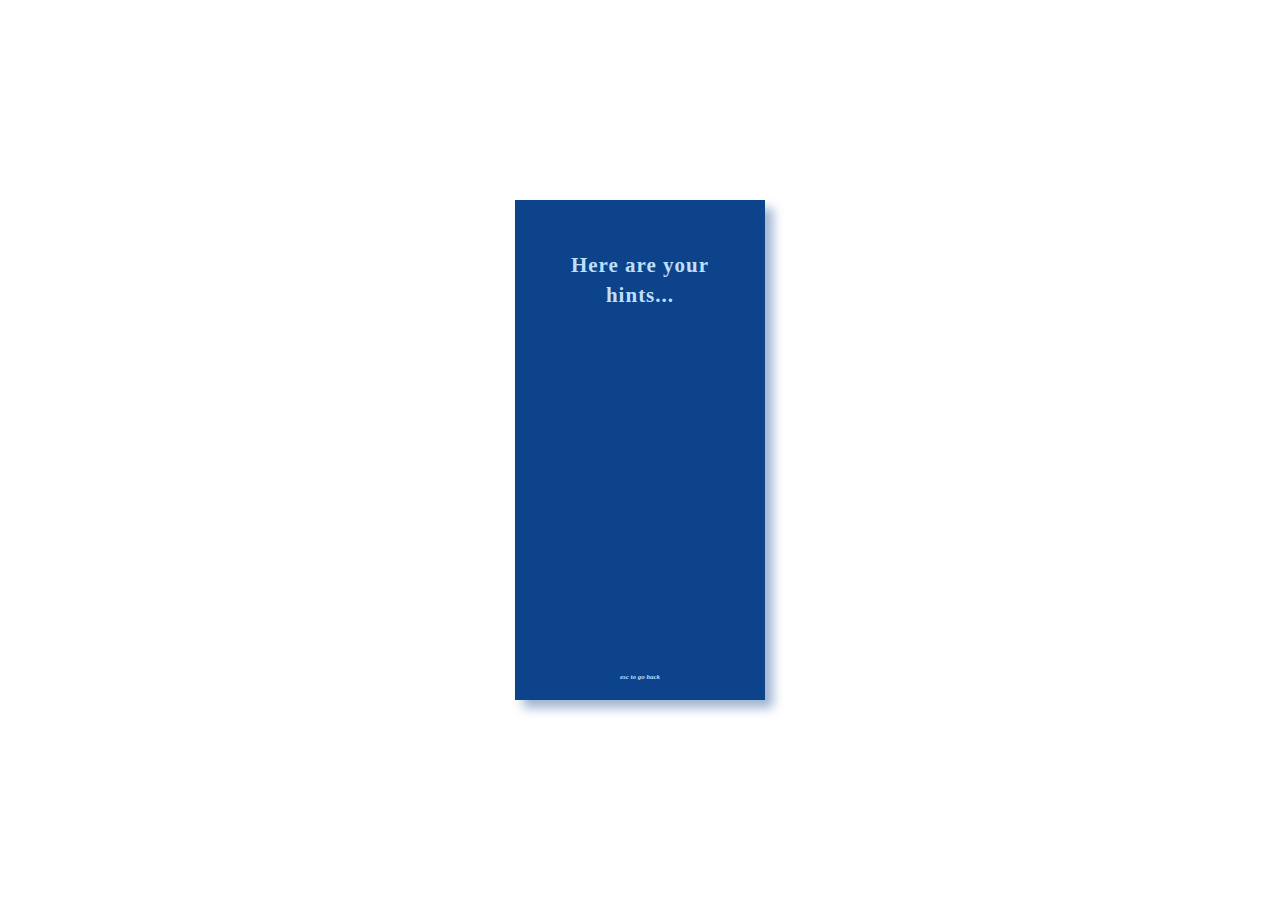
<file: test.html>
<!DOCTYPE html>
<html>
<head>
      <link rel="stylesheet" href="https://maxcdn.bootstrapcdn.com/bootstrap/3.3.5/css/bootstrap.min.css">
      <link rel="stylesheet" type="text/css"  href="test.css" >
  <title>The Guessing Game!</title>
</head>
    <div id="hintDisplay">
        <p class="hintText" id="hereAre">Here are your hints...</p>
        <ul id="listOfhints"></ul>
        <h3 class ="hintText" id="goBack">esc to go back</h3>
    </div>
    
    

     
      <script src='https://cdnjs.cloudflare.com/ajax/libs/jquery/2.1.3/jquery.min.js'></script>
      <script src='scripts/guessingGame.js'></script>
</body>
</html>
</file>
<file: test.css>
#hintDisplay{
  width: 250px;
  height: 500px;
  background-color:rgba(12,67,139,1.0);
  box-shadow: 8px 8px 10px rgba(12,67,139,0.4);
  text-align:center;
  padding:20px;
  position: absolute;
    top:0;
    bottom: 0;
    left: 0;
    right: 0;
    margin: auto;
}
#hereAre{
  margin:30px;
  font-size:1.5em;
  letter-spacing: 1px;
}
.hintText{
  font-family: "aller";
  font-weight:700;
  font-style:normal;
  color:rgba(191,223,251,1.0);  
}
li{
  left:0px;
  right:0px;
  margin-top:20px;
  margin-left:40px;
  margin-right:40px;
  text-align:center;
  font-family: "aller";
  font-weight:300;
  font-style:normal;
  font-size:1.1em;
  color:rgba(191,223,251,1.0); 
  list-style-type: none;
  background-color:rgba(0,0,0,0.3);
  /* width:80px; */
}
#goBack{
  position: absolute;
    bottom: 8px;
    right:0px;
  left:0px;
  font-size:.5em;
  font-style:italic;
}
</file>
